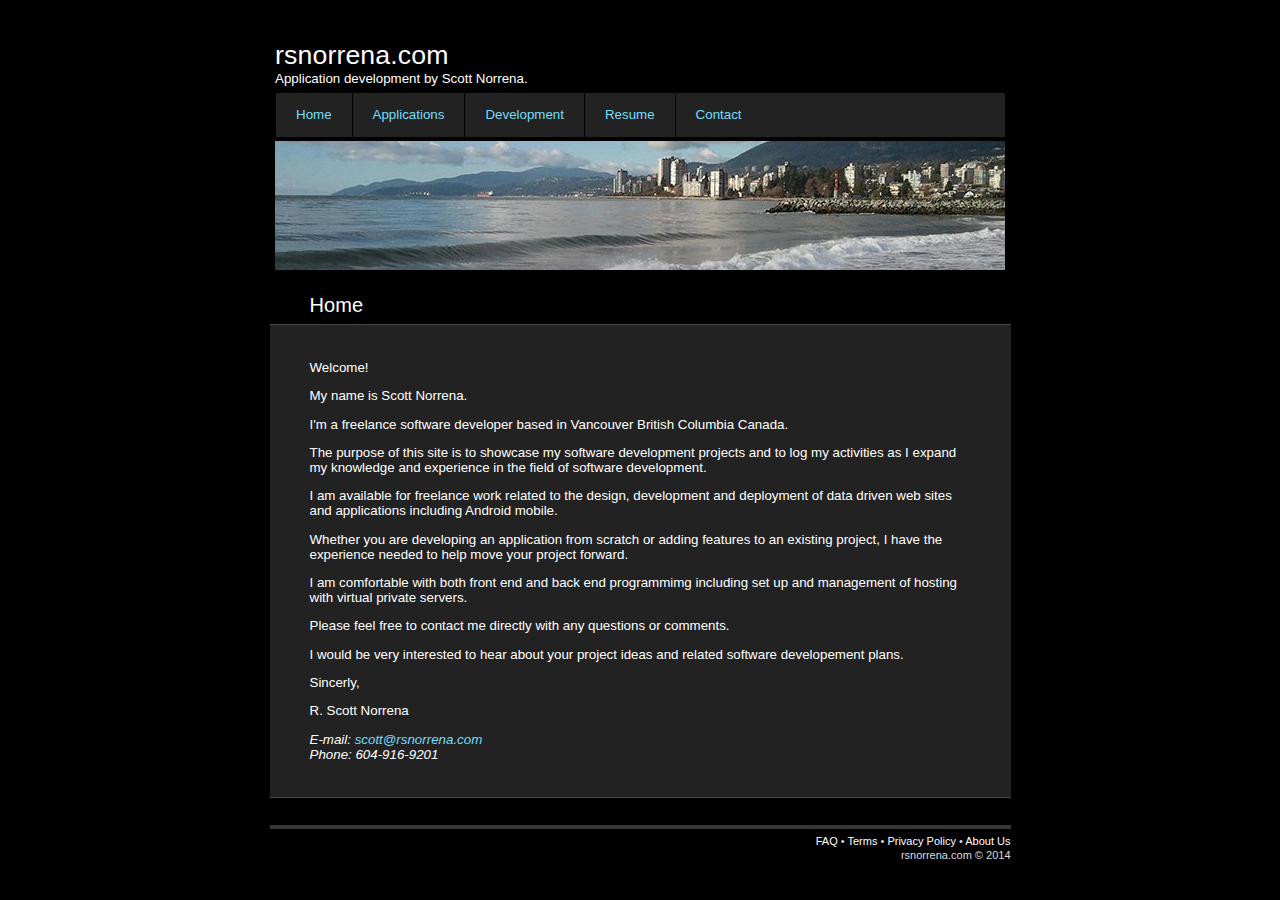
<file: index.html>
<!DOCTYPE html PUBLIC "-//W3C//DTD XHTML 1.0 Strict//EN" "http://www.w3.org/TR/xhtml1/DTD/xhtml1-strict.dtd">
<!-- saved from url=(0048)https://xenodochial-poincare-0414c5.netlify.app/ -->
<html>
<head>
    <meta http-equiv="Content-Type" content="text/html; charset=UTF-8">
    <title>rsnorrena.com</title>

    <meta name="viewport" content="width=device-width, initial-scale=1.0, maximum-scale=1">

    <link rel="apple-touch-icon" sizes="72x72" href="images/apple-touch-icon.png">
    <link rel="icon" type="image/png" sizes="32x32" href="images/favicon-32x32.png">
    <link rel="icon" type="image/png" sizes="16x16" href="images/favicon-16x16.png">
    <link rel="manifest" href="images/site.webmanifest">
    <link rel="mask-icon" href="images/safari-pinned-tab.svg" color="#5bbad5">
    <link rel="stylesheet" type="text/css" href="css/styles.css">

</head>
<body>

<div id="HEADER">
    <h1>rsnorrena.com</h1>
    <p>Application development by Scott Norrena.</p>
    <p>
    </p>
    <ul>
        <li><a href="#">Home</a></li>
        <li><a href="applications.html">Applications</a></li>
        <li><a href="development.html">Development</a></li>
        <li><a href="resume.html">Resume</a></li>
        <li><a href="contact.html">Contact</a></li>

    </ul>
    <div class="Visual"></div>
</div>

<div id="CONTENT">
    <h2>Home</h2>
    <div id="TEXT">
        <p>Welcome!</p>
        <p>My name is Scott Norrena.</p>
        <p>I'm a freelance software developer based in Vancouver British Columbia Canada.</p>
        <p>The purpose of this site is to showcase my software development projects and to log my activities as I expand
            my knowledge and experience in the field of software development.</p>
        <p>I am available for freelance work related to the design, development and deployment of data driven web sites
            and applications including Android mobile.</p>
        <p>Whether you are developing an application from scratch or adding features to an existing project, I have the experience needed to help move your project forward.</p> 
        <p>I am comfortable with both front end and back end programmimg including set up and management of hosting with virtual private servers.</p>
        <p>Please feel free to contact me directly with any questions or comments.</p>
        <p>I would be very interested to hear about your project ideas and related software developement plans. </p>
        <p>Sincerly, </p>
        <p>R. Scott Norrena </p>
        <address>
            E-mail: <a href="mailto:scott@rsnorrena.com"> scott@rsnorrena.com</a><br>
            Phone: 604-916-9201
        </address>
    </div>
</div>

<div id="FOOTER">
    <p><a href="#">FAQ</a> • <a href="/#">Terms</a> • <a href="/#">Privacy Policy</a> • <a href="/#">About Us</a></p>
    <p>rsnorrena.com © 2014 </p>

</div>


</body>
</html>
</file>
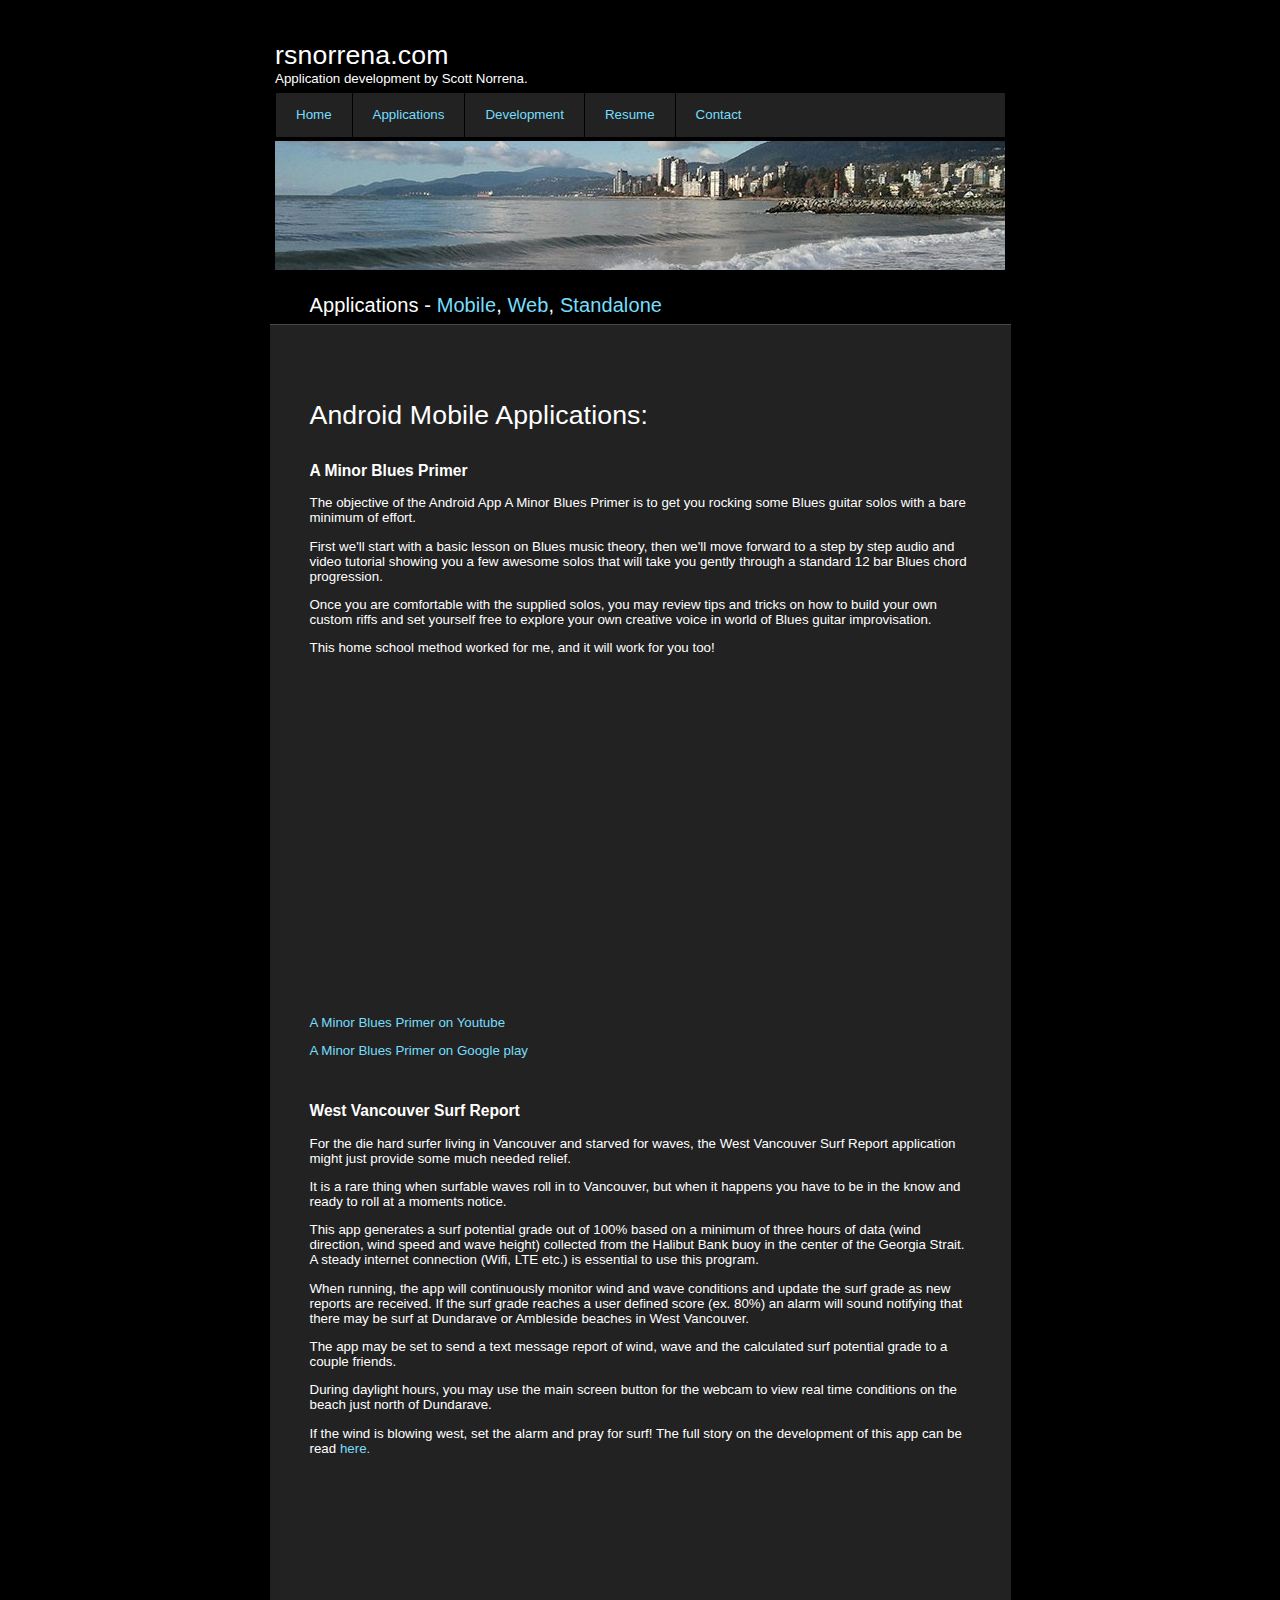
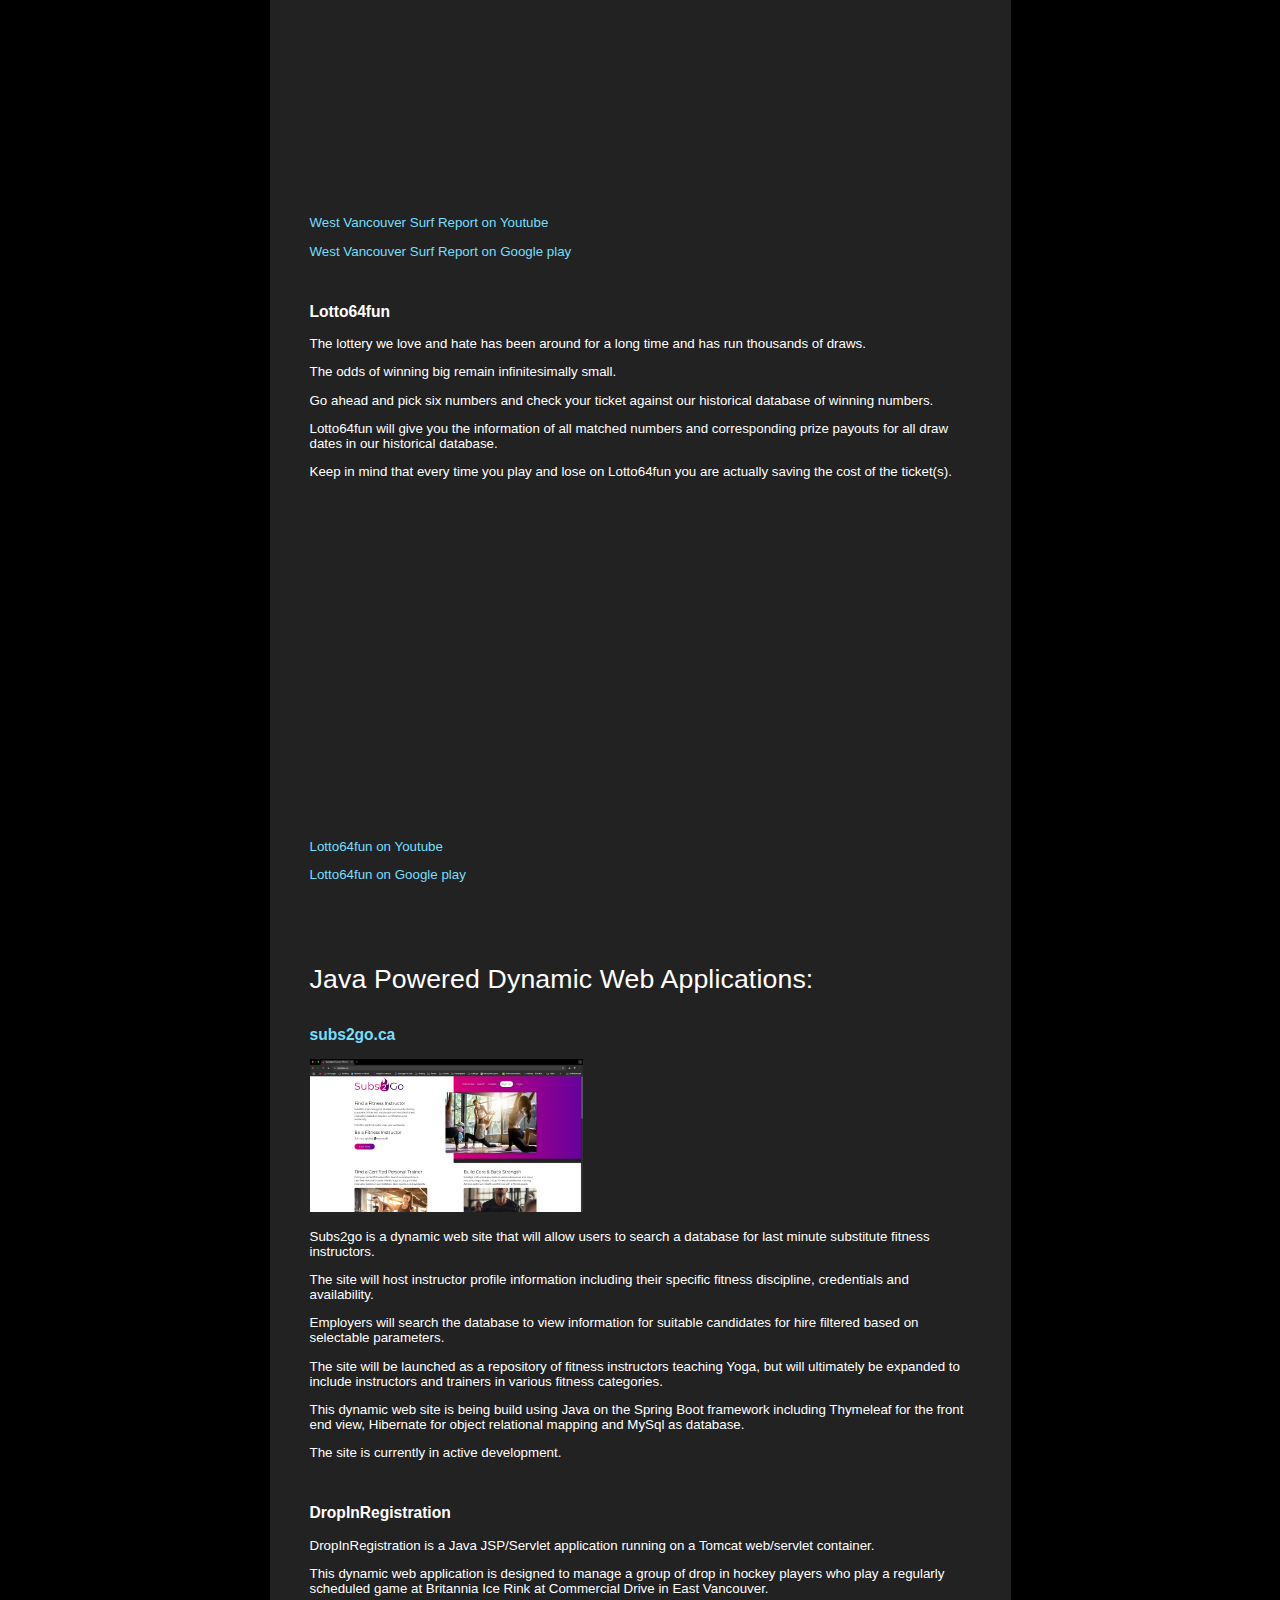
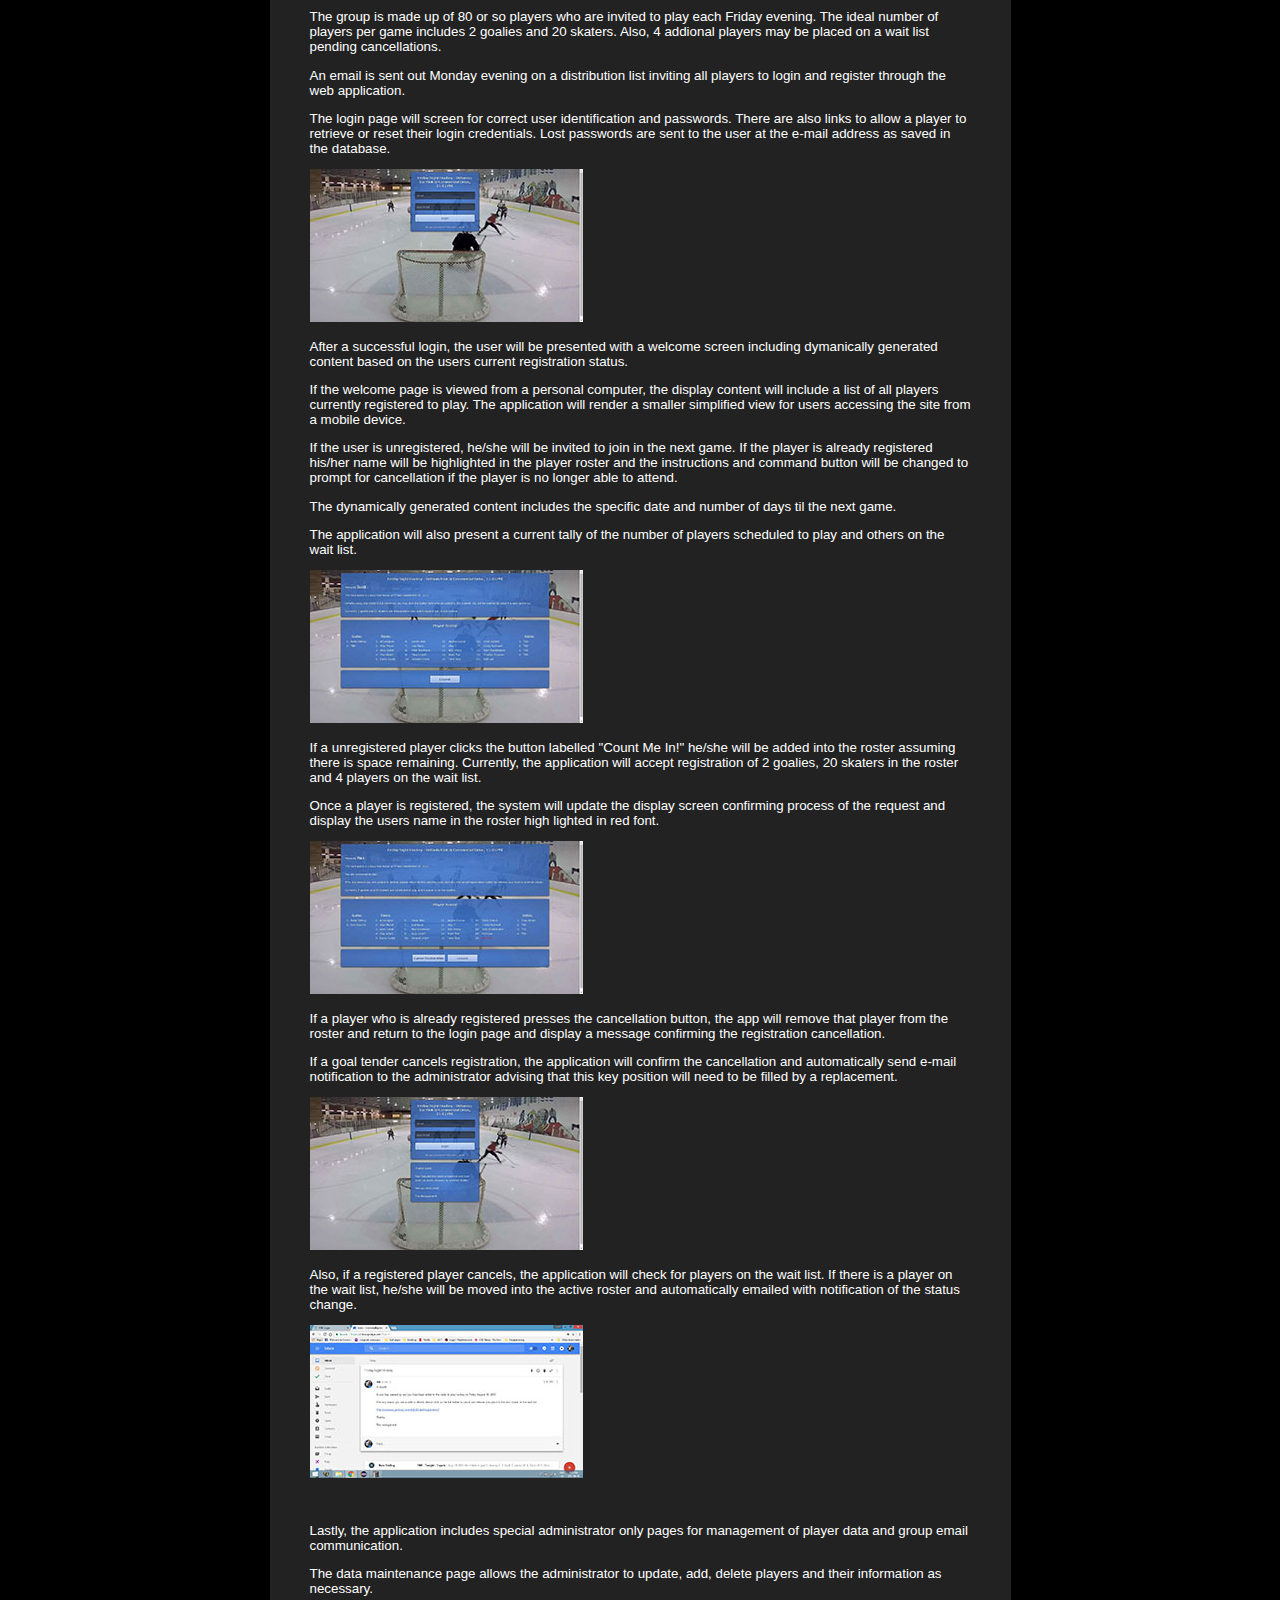
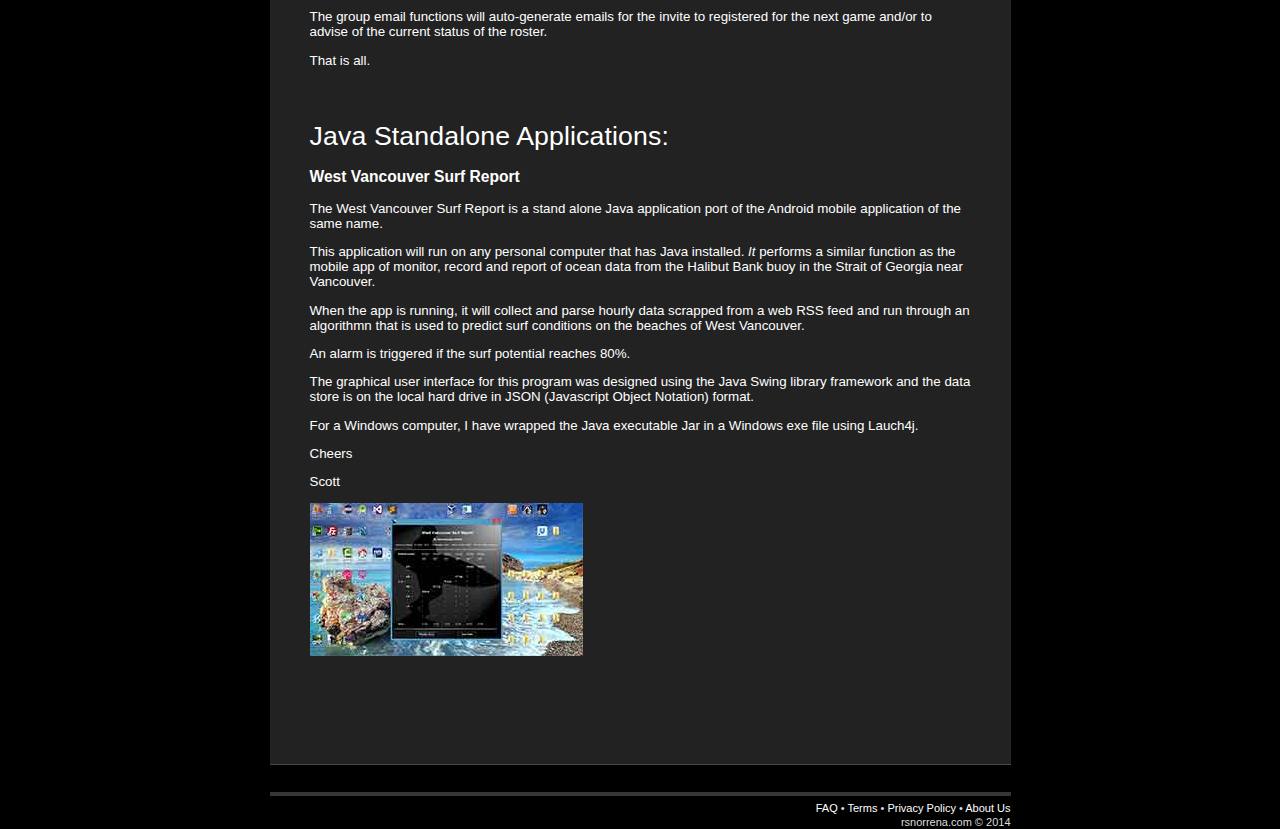
<file: applications.html>
<!DOCTYPE html PUBLIC "-//W3C//DTD XHTML 1.0 Strict//EN" "http://www.w3.org/TR/xhtml1/DTD/xhtml1-strict.dtd">
<!-- saved from url=(0060)/applications -->
<html><head><meta http-equiv="Content-Type" content="text/html; charset=UTF-8">
<title>rsnorrena.com</title>

    <meta name="viewport" content="width=device-width, initial-scale=1.0, maximum-scale=1">

    <link rel="apple-touch-icon" sizes="72x72" href="images/apple-touch-icon.png">
    <link rel="icon" type="image/png" sizes="32x32" href="images/favicon-32x32.png">
    <link rel="icon" type="image/png" sizes="16x16" href="images/favicon-16x16.png">
    <link rel="manifest" href="images/site.webmanifest">
    <link rel="mask-icon" href="images/safari-pinned-tab.svg" color="#5bbad5">
    <link rel="stylesheet" type="text/css" href="css/styles.css">

</head>
<body>

<div id="HEADER">
	<h1>rsnorrena.com</h1>
    <p>Application development by Scott Norrena.</p>
  <ul>
      <li><a href="index.html">Home</a></li>
      <li><a href="#">Applications</a></li>
      <li><a href="development.html">Development</a></li>
      <li><a href="resume.html">Resume</a></li>
      <li><a href="contact.html">Contact</a></li>
	</ul>
	<div class="Visual"> </div>
</div>

<div id="CONTENT">
	<h2>Applications - <a href="#mobile">Mobile</a>, <a href="#web">Web</a>, <a href="#standalone">Standalone</a></h2>
	<div id="TEXT">
	  <h1><a name="mobile" id="mobile"></a>Android Mobile Applications:</h1>
    <p>&nbsp;</p>
    
      <h3>A Minor Blues Primer </h3>
      
    <p>The objective of the Android App A Minor Blues Primer is to get you rocking some Blues guitar solos with a bare minimum of effort.</p>
    <p> First we'll start with a basic lesson on Blues music theory, then we'll move forward to a step by step audio and video tutorial showing you a few awesome solos that will take you gently through a standard 12 bar Blues chord progression. </p>
    <p>Once you are comfortable with the supplied solos, you may review tips and tricks on how to build your own custom riffs and set yourself free to explore your own creative voice in world of Blues guitar improvisation.</p>
    <p> This home school method worked for me, and it will work for you too! </p>
   <iframe width="560" height="315" src="https://www.youtube.com/embed/whCwmA86zN0?si=Nf9_z8iRzYGy-kwQ" title="YouTube video player" frameborder="0" allow="accelerometer; autoplay; clipboard-write; encrypted-media; gyroscope; picture-in-picture; web-share" referrerpolicy="strict-origin-when-cross-origin" allowfullscreen></iframe>
    <p>&nbsp;</p>
    <p><a href="https://www.youtube.com/watch?v=whCwmA86zN0" target="new">A Minor Blues Primer on Youtube</a></p>
    <p><a href="https://play.google.com/store/apps/details?id=com.rsnorrena.aminorbluesprimer&amp;hl=en" target="new">A Minor Blues Primer on Google play</a></p>
    <p>&nbsp;</p>
    
    <h3>West Vancouver Surf Report</h3>
    
    <p>For the  die hard surfer living in Vancouver and starved for waves, the West Vancouver Surf Report application might just provide some much needed relief.</p>
	  <p> It is a rare thing when surfable waves roll in to Vancouver, but when it happens you have to be in the know and ready to roll at a moments notice. </p>
	  <p>This app generates a surf potential grade out of 100% based on a minimum of three hours of data (wind direction, wind speed and wave height) collected from the Halibut Bank buoy in the center of the Georgia Strait. A steady internet connection (Wifi, LTE etc.) is essential to use this program. </p>
	  <p>When running, the app will continuously monitor wind and wave conditions and update the surf grade  as new reports are received.  If the surf grade reaches a user defined score (ex. 80%) an alarm will sound notifying that there may be surf at Dundarave or Ambleside beaches in West Vancouver. </p>
	  <p>The app may be set to  send  a text message report of wind, wave and the calculated surf potential grade to a couple friends.</p>
	  <p>During daylight hours, you may use the main screen button for the webcam to view real time conditions on the beach just north of Dundarave. </p>
	  <p>If the wind is blowing west, set the alarm and pray for surf! The full story on the development of this app can be read <a href="development.html#wvsr">here.</a></p>
      <iframe width="560" height="315" src="https://www.youtube.com/embed/X0mZqwH19R8?si=_zAhMJq5WJGw8iwJ" title="YouTube video player" frameborder="0" allow="accelerometer; autoplay; clipboard-write; encrypted-media; gyroscope; picture-in-picture; web-share" referrerpolicy="strict-origin-when-cross-origin" allowfullscreen></iframe>
      <p>&nbsp;</p>
      <p><a href="https://www.youtube.com/watch?v=OnhP0qk-v5A" target="new">West Vancouver Surf Report on Youtube</a>
      </p><p><a href="https://play.google.com/store/apps/details?id=com.rsnorrena.westvansurfreport&amp;hl=en" target="new">West Vancouver Surf Report on Google play</a>
        </p>
      <p>&nbsp;</p>

      <h3>Lotto64fun</h3>
      
    <p>The lottery we love and hate has been around for a long time and has run thousands of draws.</p>
	  <p> The odds of winning big remain infinitesimally small. </p>
	  <p>Go ahead and pick six numbers and check your ticket against our historical database of winning numbers.</p>
	  <p> Lotto64fun will give you the information of all matched numbers and corresponding prize payouts for all draw dates in our historical database. </p>
	  <p>Keep in mind that every time you play and lose on Lotto64fun you are actually saving the cost of the ticket(s). </p>
      <iframe width="560" height="315" src="https://www.youtube.com/embed/BFeV2eBhGE0?si=bcnlLKvynAF1CYAc" title="YouTube video player" frameborder="0" allow="accelerometer; autoplay; clipboard-write; encrypted-media; gyroscope; picture-in-picture; web-share" referrerpolicy="strict-origin-when-cross-origin" allowfullscreen></iframe>
      <p>&nbsp;</p>
      <p><a href="https://www.youtube.com/watch?v=BFeV2eBhGE0" target="new">Lotto64fun on Youtube</a>
      </p><p><a href="https://play.google.com/store/apps/details?id=com.rsnorrena.lotto64fun&amp;hl=en" target="new">Lotto64fun on Google play</a></p>
      <a name="web" id="web"></a>
      <p>&nbsp;</p>

      
      <h1>Java Powered Dynamic Web Applications:</h1>
      <p>&nbsp;</p>
      <h3><a href="http://subs2go.ca/" target="new">subs2go.ca</a></h3>
      <p><a href="images/subs2go.jpg"><img src="./images/subs2go.jpg" width="273" height="153" alt="subs2go.ca"></a></p>
      <p>Subs2go is a dynamic web site that will allow users to search a database for last minute substitute fitness instructors.</p>
      <p> The site will host instructor profile information including their specific fitness discipline, credentials and availability.</p>
      <p> Employers will search the database to view information for suitable candidates for hire filtered based on selectable parameters. </p>
      <p>The site will be launched as a repository of fitness instructors teaching Yoga, but will ultimately be expanded to include instructors and trainers in various fitness categories.</p>
      <p>This dynamic web site is being build using Java on the Spring Boot framework including Thymeleaf for the front end view, Hibernate for object relational mapping and MySql as database.</p>
      <p>The site is currently in active development.</p>
      <p>&nbsp;</p>
      <h3>DropInRegistration</h3>
      <p>DropInRegistration is a Java JSP/Servlet application running on a Tomcat web/servlet container.</p>
      <p>This dynamic web application is designed to manage a group of drop in hockey players who play a regularly scheduled game at Britannia Ice Rink at Commercial Drive in East Vancouver.</p>
      <p> The group is made up of 80 or so players who are invited to play each Friday evening. The ideal number of players per game includes  2 goalies and 20 skaters. Also, 4 addional players may be placed on a wait list pending cancellations.</p>
      <p> An email is sent out Monday evening on a distribution list inviting all players to login and register through the web application.</p>
      <p>The login page will screen for correct user identification and passwords. There are also links to allow a player to retrieve or reset their login credentials. Lost passwords are sent to the user at the e-mail address as saved in the database.</p>
      <p><a href="images/login.jpg"><img src="images/small_login.jpg" width="273" height="153" alt="player login"></a></p>
      <p>After a successful login, the user will be presented with a welcome screen including dymanically generated content based on the users current registration status.</p>
      <p> If the welcome page is viewed from a personal computer,  the display content will include a list of all players currently registered to play. The application will render a smaller simplified view for users accessing the site from a mobile device.</p>
      <p>If the user is unregistered, he/she will be invited to join in the next game. If the player is already registered his/her name will be highlighted in the player roster and the instructions and command button will  be changed to prompt for cancellation if the player is no longer able to attend. </p>
      <p>The dynamically generated content includes the specific date and number of days til the next game.</p>
      <p>The application will also present a current  tally of the number of players scheduled to play and others on the wait list.</p>
      <p><a href="/images/unregisteredPlayerLogin.jpg"><img src="images/small_unregisteredPlayerLogin.jpg" width="273" height="153" alt="unregistered player login"></a></p>
      <p>If a unregistered player clicks the button labelled "Count Me In!" he/she will be added into the roster assuming there is space remaining. Currently, the application will accept	registration of 2 goalies, 20 skaters in the roster and 4 players on the wait list.</p>
      <p>Once a player is registered, the system will update the display screen confirming process of the request and display the users name in the roster high lighted in red font.</p>
      <p><a href="/images/registeredPlayerLogin.jpg"><img src="images/small_registeredPlayerLogin.jpg" width="273" height="153" alt="registered play login"></a></p>
      <p>If a player who is already registered presses the cancellation button, the app will remove that player from the roster and return to the login page and display a message confirming the registration cancellation.</p>
      <p> If a goal tender cancels registration, the application will confirm the cancellation and automatically send e-mail notification to the administrator advising that this key position will need to be filled by a replacement.</p>
      <p><a href="/images/registeredPlayerCancellation.jpg"><img src="images/small_registeredPlayerCancellation.jpg" width="273" height="153" alt="registration cancellation"></a></p>
      <p>Also, if a registered player cancels, the application will check for players on the wait list. If there is a player on the wait list, he/she will be moved into the active roster and automatically emailed  with notification of the status change.</p>
      <p><a href="/images/emailPlayerAdded.jpg"><img src="images/small_emailPlayerAdded.jpg" width="273" height="153" alt="player email"></a></p>
      <p>&nbsp;</p>
      <p>Lastly, the application includes special administrator only pages for management of player data and group email communication.</p>
      <p>The data maintenance page allows the administrator to update, add, delete players and their information as necessary.</p>
      <p>The group email functions will auto-generate emails for the invite to registered for the next game and/or to advise of the current status of the roster.</p>
      <p>That is all.</p>
      <p><a name="standalone" id="standalone"></a></p>
      <h1>Java Standalone Applications:</h1>
      <h3>West Vancouver Surf Report</h3>
      <p>The West Vancouver Surf Report is a stand alone Java application port of the Android mobile application of the same name. </p>
      <p>This application will run on any personal computer that has Java installed. <em>It </em>performs a similar function as the mobile app of monitor, record and report of ocean data from the Halibut Bank buoy in the Strait of Georgia near Vancouver.</p>
      <p> When the app is running, it will collect and parse hourly data scrapped from a web RSS feed and run through an algorithmn that is used to predict surf conditions on the beaches of West Vancouver.</p>
      <p>An alarm is triggered if the surf potential reaches 80%. </p>
      <p>The graphical user interface for this program was designed using the Java Swing library framework and the data store is on the local hard drive in JSON (Javascript Object Notation) format. </p>
      <p>For a Windows computer, I have wrapped the Java executable Jar  in a Windows exe file using Lauch4j.</p>
      <p>Cheers</p>
      <p>Scott</p>
      <p><a href="/images/WVS_standalone.jpg"><img src="images/small_WVS_standalone.jpg" width="273" height="153" alt="West Van Surf Report"></a></p>
      <p>&nbsp;</p>
      <p>&nbsp;</p>
	</div>
</div>

<div id="FOOTER">
<p><a href="/applications#">FAQ</a> • <a href="/applications#">Terms</a> • <a href="/applications#">Privacy Policy</a> • <a href="/applications#">About Us</a></p>
<p>rsnorrena.com © 2014 </p>

</div>



</body></html>
</file>
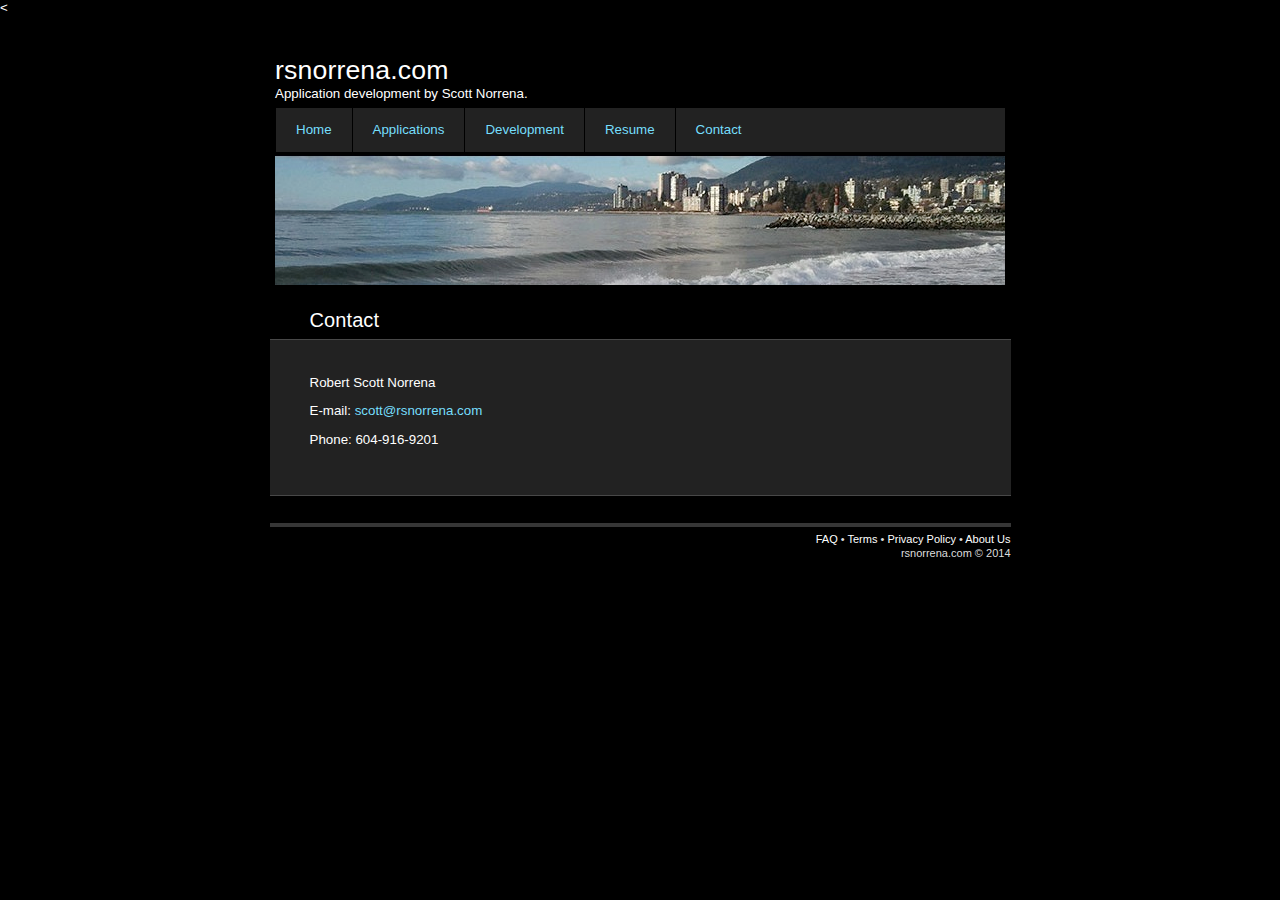
<file: contact.html>
<!DOCTYPE html PUBLIC "-//W3C//DTD XHTML 1.0 Strict//EN" "http://www.w3.org/TR/xhtml1/DTD/xhtml1-strict.dtd">
<!-- saved from url=(0055)https://xenodochial-poincare-0414c5.netlify.app/contact -->
<html>
<head>
    <meta http-equiv="Content-Type" content="text/html; charset=UTF-8">
    <title>rsnorrena.com</title>

    <
    <meta name="viewport" content="width=device-width, initial-scale=1.0, maximum-scale=1">

    <link rel="apple-touch-icon" sizes="72x72" href="images/apple-touch-icon.png">
    <link rel="icon" type="image/png" sizes="32x32" href="images/favicon-32x32.png">
    <link rel="icon" type="image/png" sizes="16x16" href="images/favicon-16x16.png">
    <link rel="manifest" href="images/site.webmanifest">
    <link rel="mask-icon" href="images/safari-pinned-tab.svg" color="#5bbad5">
    <link rel="stylesheet" type="text/css" href="css/styles.css">

</head>
<body>

<div id="HEADER">
    <h1>rsnorrena.com</h1>
    <p>Application development by Scott Norrena.
    </p>
    <ul>
        <li><a href="index.html">Home</a></li>
        <li><a href="applications.html">Applications</a></li>
        <li><a href="development.html">Development</a></li>
        <li><a href="resume.html">Resume</a></li>
        <li><a href="#">Contact</a></li>

    </ul>
    <div class="Visual"></div>
</div>

<div id="CONTENT">
    <h2>Contact</h2>
    <div id="TEXT">
        <p>Robert Scott Norrena</p>
        <p>E-mail: <a href="mailto:scott@rsnorrena.com">scott@rsnorrena.com</a></p>
        <p>Phone: 604-916-9201</p>

    </div>
</div>

<div id="FOOTER">
    <p><a href="https://xenodochial-poincare-0414c5.netlify.app/contact#">FAQ</a> • <a
            href="https://xenodochial-poincare-0414c5.netlify.app/contact#">Terms</a> • <a
            href="https://xenodochial-poincare-0414c5.netlify.app/contact#">Privacy Policy</a> • <a
            href="https://xenodochial-poincare-0414c5.netlify.app/contact#">About Us</a></p>
    <p>rsnorrena.com © 2014 </p>

</div>


</body>
</html>
</file>
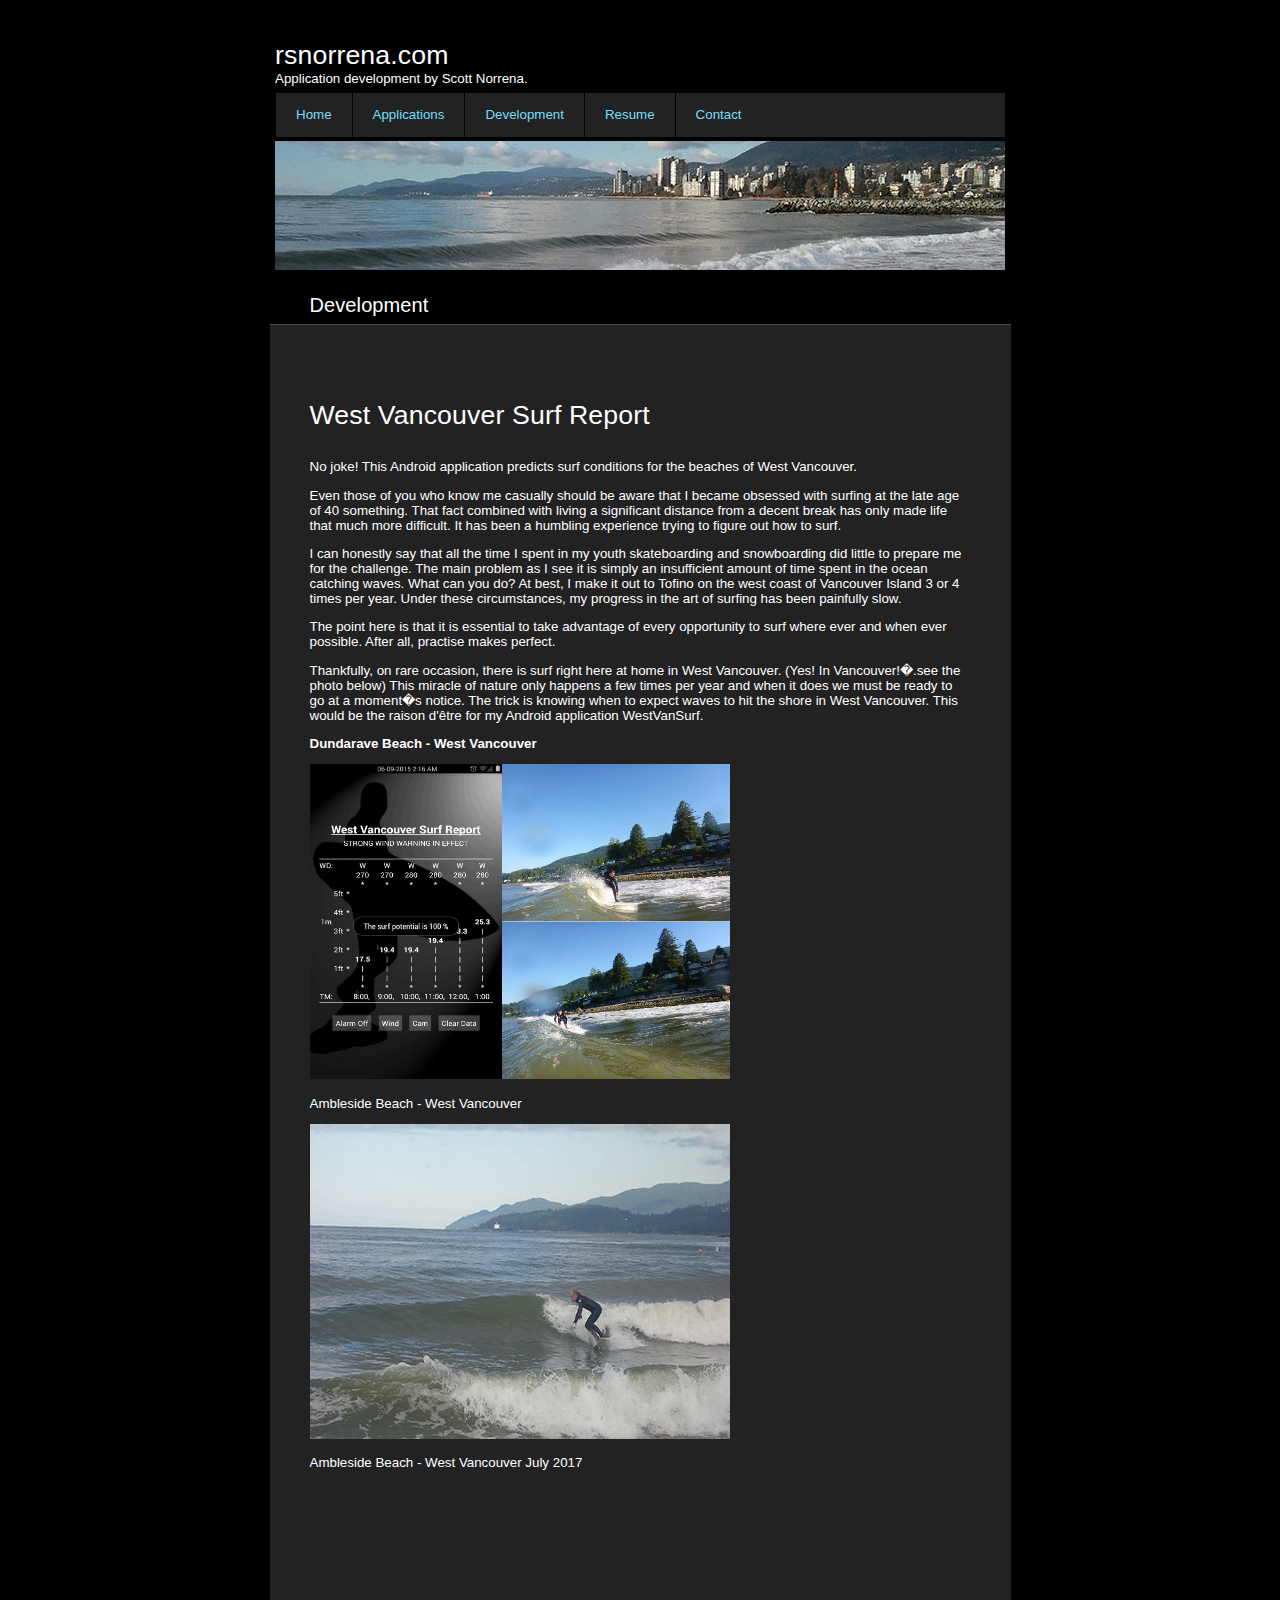
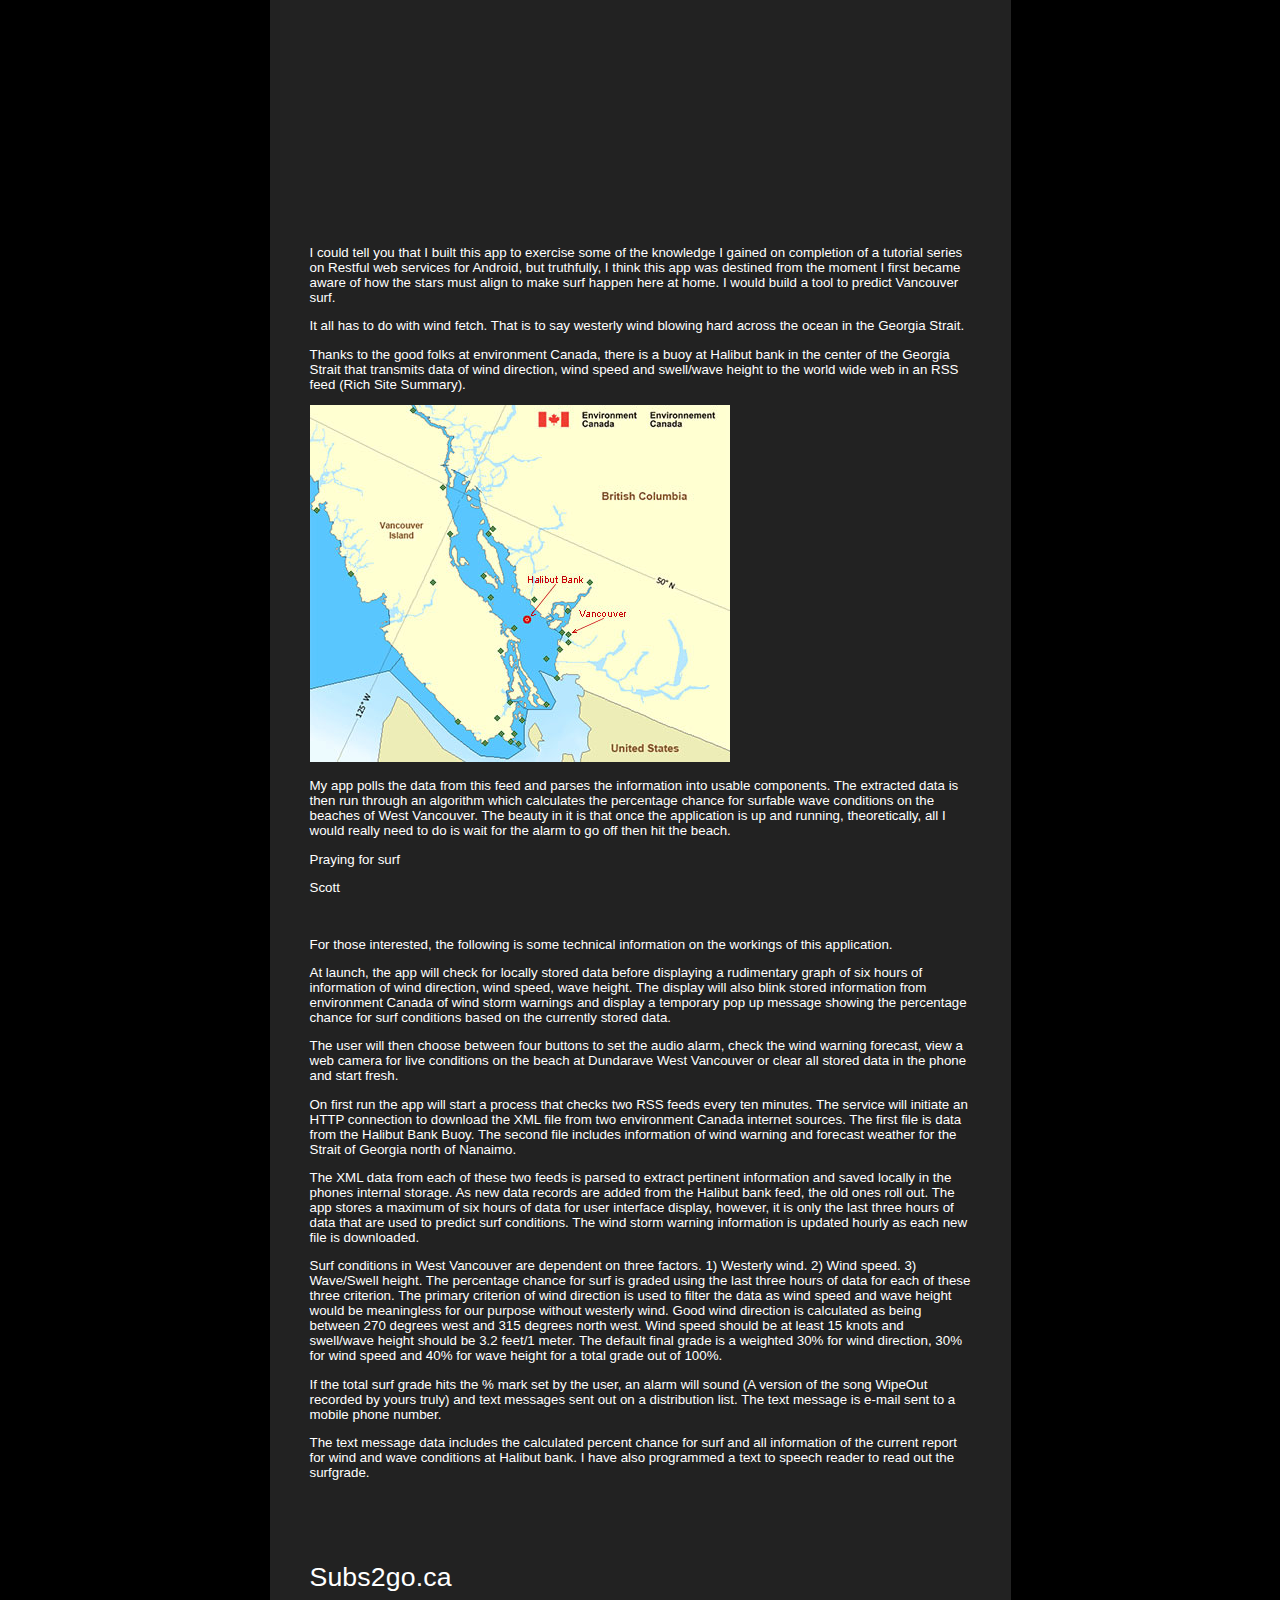
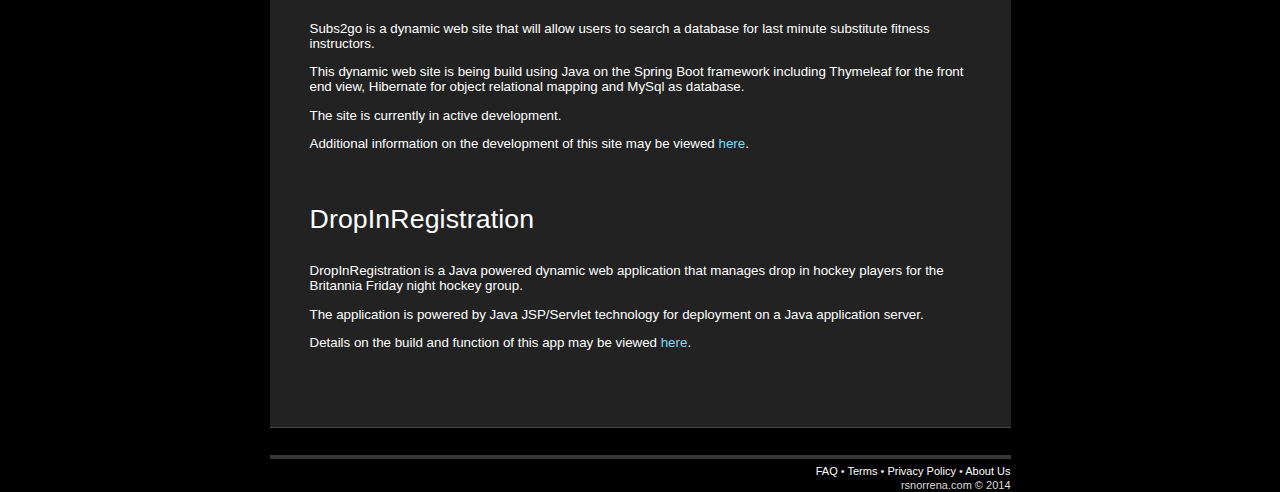
<file: development.html>
<!DOCTYPE html PUBLIC "-//W3C//DTD XHTML 1.0 Strict//EN" "http://www.w3.org/TR/xhtml1/DTD/xhtml1-strict.dtd">
<!-- saved from url=(0059)https://xenodochial-poincare-0414c5.netlify.app/development -->
<html>
<head>
    <meta http-equiv="Content-Type" content="text/html; charset=UTF-8">
    <title>rsnorrena.com</title>

    <meta name="viewport" content="width=device-width, initial-scale=1.0, maximum-scale=1">

    <link rel="apple-touch-icon" sizes="72x72" href="images/apple-touch-icon.png">
    <link rel="icon" type="image/png" sizes="32x32" href="images/favicon-32x32.png">
    <link rel="icon" type="image/png" sizes="16x16" href="images/favicon-16x16.png">
    <link rel="manifest" href="images/site.webmanifest">
    <link rel="mask-icon" href="images/safari-pinned-tab.svg" color="#5bbad5">
    <link rel="stylesheet" type="text/css" href="css/styles.css">

</head>
<body>

<div id="HEADER">
    <h1>rsnorrena.com</h1>
    <p>Application development by Scott Norrena.
    </p>
    <ul>
        <li><a href="index.html">Home</a></li>
        <li><a href="applications.html">Applications</a></li>
        <li><a href="#">Development</a></li>
        <li><a href="resume.html">Resume</a></li>
        <li><a href="contact.html">Contact</a></li>

    </ul>
    <div class="Visual"></div>
</div>

<div id="CONTENT">
    <h2>Development</h2>
    <div id="TEXT">
        <h1><a name="wvsr" id="wvsr"></a>West Vancouver Surf Report</h1>
        <p>&nbsp;</p>
        <p>No joke! This Android application predicts surf conditions for the beaches of West Vancouver.</p>

        <p>Even those of you who know me casually should be aware that I became obsessed with surfing at the late age of
            40 something. That fact combined with living a significant distance from a decent break has only made life
            that much more difficult. It has been a humbling experience trying to figure out how to surf. </p>
        <p>I can honestly say that all the time I spent in my youth skateboarding and snowboarding did little to prepare
            me for the challenge. The main problem as I see it is simply an insufficient amount of time spent in the
            ocean catching waves. What can you do? At best, I make it out to Tofino on the west coast of Vancouver
            Island 3 or 4 times per year. Under these circumstances, my progress in the art of surfing has been
            painfully slow. </p>
        <p>The point here is that it is essential to take advantage of every opportunity to surf where ever and when
            ever possible. After all, practise makes perfect.</p>
        <p>Thankfully, on rare occasion, there is surf right here at home in West Vancouver. (Yes! In Vancouver!�.see
            the photo below) This miracle of nature only happens a few times per year and when it does we must be ready
            to go at a moment�s notice. The trick is knowing when to expect waves to hit the shore in West Vancouver.
            This would be the raison d'être for my Android application WestVanSurf. </p>
        <p><strong>Dundarave Beach - West Vancouver</strong></p>
        <p><img src="images/11072950_10153005045950765_4475257263154508655_o.jpg" alt="" width="420" height="315"></p>
        <p>Ambleside Beach - West Vancouver</p>
        <p><img src="images/Ambleside_2.jpg" alt="" width="420" height="315"></p>
        <p>Ambleside Beach - West Vancouver July 2017</p>
        <p>
            <iframe width="560" height="315" src="https://www.youtube.com/embed/yk6cO82iAiE?si=E6o1yGR4PIhOV6-f" title="YouTube video player" frameborder="0" allow="accelerometer; autoplay; clipboard-write; encrypted-media; gyroscope; picture-in-picture; web-share" referrerpolicy="strict-origin-when-cross-origin" allowfullscreen></iframe>
        </p>
        <br><br>
        <p>I could tell you that I built this app to exercise some of the knowledge I gained on completion of a tutorial
            series on Restful web services for Android, but truthfully, I think this app was destined from the moment I
            first became aware of how the stars must align to make surf happen here at home. I would build a tool to
            predict Vancouver surf.</p>
        <p> It all has to do with wind fetch. That is to say westerly wind blowing hard across the ocean in the Georgia
            Strait. </p>
        <p>Thanks to the good folks at environment Canada, there is a buoy at Halibut bank in the center of the Georgia
            Strait that transmits data of wind direction, wind speed and swell/wave height to the world wide web in an
            RSS feed (Rich Site Summary).</p>
        <p><img src="images/Haliibut-bank.jpg" alt="" width="420" height="357"></p>
        <p>My app polls the data from this feed and parses the information into usable components. The extracted data is
            then run through an algorithm which calculates the percentage chance for surfable wave conditions on the
            beaches of West Vancouver. The beauty in it is that once the application is up and running, theoretically,
            all I would really need to do is wait for the alarm to go off then hit the beach. </p>
        <p>Praying for surf </p>
        <p>Scott </p>

        <p>&nbsp;</p>
        <p>For those interested, the following is some technical information on the workings of this application.</p>
        <p>At launch, the app will check for locally stored data before displaying a rudimentary graph of six hours of
            information of wind direction, wind speed, wave height. The display will also blink stored information from
            environment Canada of wind storm warnings and display a temporary pop up message showing the percentage
            chance for surf conditions based on the currently stored data. </p>
        <p>The user will then choose between four buttons to set the audio alarm, check the wind warning forecast, view
            a web camera for live conditions on the beach at Dundarave West Vancouver or clear all stored data in the
            phone and start fresh. </p>
        <p>On first run the app will start a process that checks two RSS feeds every ten minutes. The service will
            initiate an HTTP connection to download the XML file from two environment Canada internet sources. The first
            file is data from the Halibut Bank Buoy. The second file includes information of wind warning and forecast
            weather for the Strait of Georgia north of Nanaimo.</p>
        <p> The XML data from each of these two feeds is parsed to extract pertinent information and saved locally in
            the phones internal storage. As new data records are added from the Halibut bank feed, the old ones roll
            out. The app stores a maximum of six hours of data for user interface display, however, it is only the last
            three hours of data that are used to predict surf conditions. The wind storm warning information is updated
            hourly as each new file is downloaded. </p>
        <p>Surf conditions in West Vancouver are dependent on three factors. 1) Westerly wind. 2) Wind speed. 3)
            Wave/Swell height. The percentage chance for surf is graded using the last three hours of data for each of
            these three criterion. The primary criterion of wind direction is used to filter the data as wind speed and
            wave height would be meaningless for our purpose without westerly wind. Good wind direction is calculated as
            being between 270 degrees west and 315 degrees north west. Wind speed should be at least 15 knots and
            swell/wave height should be 3.2 feet/1 meter. The default final grade is a weighted 30% for wind direction,
            30% for wind speed and 40% for wave height for a total grade out of 100%.</p>
        <p> If the total surf grade hits the % mark set by the user, an alarm will sound (A version of the song WipeOut
            recorded by yours truly) and text messages sent out on a distribution list. The text message is e-mail sent
            to a mobile phone number. </p>
        <p>The text message data includes the calculated percent chance for surf and all information of the current
            report for wind and wave conditions at Halibut bank. I have also programmed a text to speech reader to read
            out the surfgrade. </p>
        <p>&nbsp;</p>
        <h1>Subs2go.ca</h1>
        <p>&nbsp;</p>
        <p>Subs2go is a dynamic web site that will allow users to search a database for last minute substitute fitness
            instructors.</p>
        <p>This dynamic web site is being build using Java on the Spring Boot framework including Thymeleaf for the
            front end view, Hibernate for object relational mapping and MySql as database.</p>
        <p>The site is currently in active development. </p>
        <p>Additional information on the development of this site may be viewed<a
                href="applications.html#web"> here</a>.</p>
        <h1>DropInRegistration</h1>
        <p>&nbsp;</p>
        <p>DropInRegistration is a Java powered dynamic web application that manages drop in hockey players for the
            Britannia Friday night hockey group.</p>
        <p>The application is powered by Java JSP/Servlet technology for deployment on a Java application server.</p>
        <p>Details on the build and function of this app may be viewed<a
                href="applications.html#web"> here</a>.</p>
        <p>&nbsp;</p>

    </div>

    <div id="FOOTER">
        <p><a href="#">FAQ</a> • <a
                href="#">Terms</a> • <a
                href="#">Privacy Policy</a> • <a
                href="#">About Us</a></p>
        <p>rsnorrena.com © 2014 </p>

    </div>


</div>
</body>
</html>
</file>
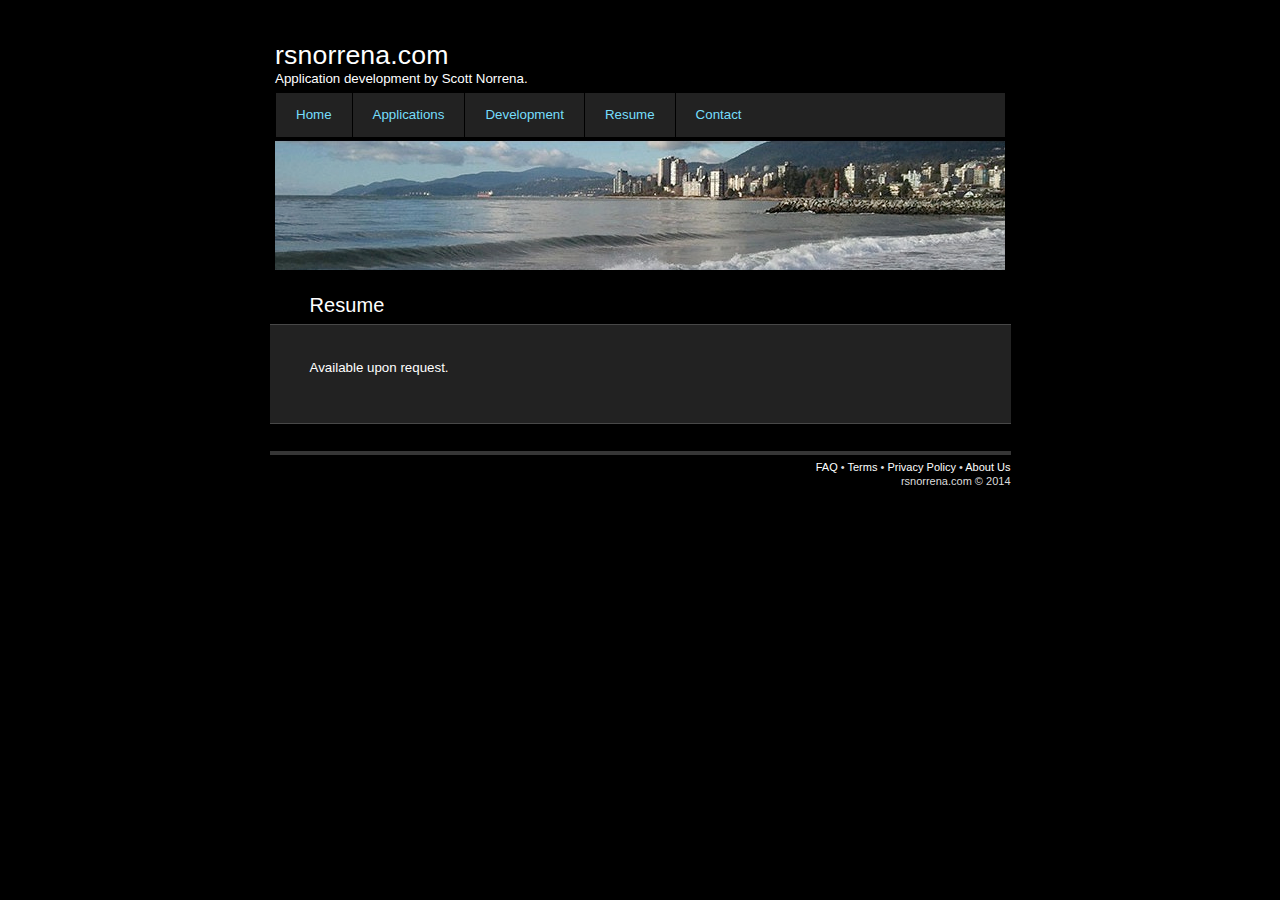
<file: resume.html>
<!DOCTYPE html PUBLIC "-//W3C//DTD XHTML 1.0 Strict//EN" "http://www.w3.org/TR/xhtml1/DTD/xhtml1-strict.dtd">
<!-- saved from url=(0054)https://xenodochial-poincare-0414c5.netlify.app/resume -->
<html>
<head>
    <meta http-equiv="Content-Type" content="text/html; charset=UTF-8">
    <title>rsnorrena.com</title>

    <meta name="viewport" content="width=device-width, initial-scale=1.0, maximum-scale=1">

    <link rel="apple-touch-icon" sizes="72x72" href="images/apple-touch-icon.png">
    <link rel="icon" type="image/png" sizes="32x32" href="images/favicon-32x32.png">
    <link rel="icon" type="image/png" sizes="16x16" href="images/favicon-16x16.png">
    <link rel="manifest" href="images/site.webmanifest">
    <link rel="mask-icon" href="images/safari-pinned-tab.svg" color="#5bbad5">
    <link rel="stylesheet" type="text/css" href="css/styles.css">

</head>
<body>

<div id="HEADER">
    <h1>rsnorrena.com</h1>
    <p>Application development by Scott Norrena.
    </p>
    <ul>
        <li><a href="index.html">Home</a></li>
        <li><a href="applications.html">Applications</a></li>
        <li><a href="development.html">Development</a></li>
        <li><a href="#">Resume</a></li>
        <li><a href="contact.html">Contact</a></li>

    </ul>
    <div class="Visual"></div>
</div>

<div id="CONTENT">
    <h2>Resume</h2>
    <div id="TEXT">
        <p>Available upon request.</p>
    </div>
</div>

<div id="FOOTER">
    <p><a href="https://xenodochial-poincare-0414c5.netlify.app/resume#">FAQ</a> • <a
            href="https://xenodochial-poincare-0414c5.netlify.app/resume#">Terms</a> • <a
            href="https://xenodochial-poincare-0414c5.netlify.app/resume#">Privacy Policy</a> • <a
            href="https://xenodochial-poincare-0414c5.netlify.app/resume#">About Us</a></p>
    <p>rsnorrena.com © 2014 </p>

</div>


</body>
</html>
</file>
<file: css/styles.css>
/* STANDARD TAG REDEFINITIONS */
BODY {
    color: White;
    font-family: Arial, Helvetica, sans-serif;
    font-size: 10pt;
    background-color: Black;
    margin: 0;
    padding: 0;
}

TD {
    font-size: 10pt;
}

p {
    font-size: 10pt;
    margin-bottom: 7px;
    margin-top: 0;
}

a {
    color: #76DEFC;
    text-decoration: none;
}

a:hover {
    text-decoration: underline;
    color: White;
}

form {
    margin: 0;
}

#HEADER {
    width: 730px;
    margin-left: auto;
    margin-right: auto;
}

#HEADER ul {
    margin: 0;
    padding-left: 0;
    height: 44px;
    line-height: 44px;
    display: block;
    list-style: none;
    background-color: #222222;
}

#HEADER li {
    display: inline;
    background-color: #222222;
    float: left;
}

#HEADER li a {
    height: 44px;
    line-height: 44px;
    display: block;
    padding-left: 20px;
    padding-right: 20px;
    border-left: 1px solid Black;
    float: left;
    background-color: #222;
}

#HEADER li a:hover {
    background-color: #444444;
    text-decoration: none;
}

#HEADER .Visual {
    height: 130px;
    background-image: url(../images/bg_visual.jpg);
    background-repeat: no-repeat;
    background-color: #4492C8;
    border-top: 3px solid Black;
}

h1 {
    margin: 0;
    padding: 40px 0 0 0;
    font-family: "trebuchet ms", arial, tahoma, verdana, sans-serif;
    font-weight: normal;
    letter-spacing: .005em;
    color: White;
    font-size: 20pt;
}

#CONTENT {
    width: 741px;
    margin-left: auto;
    margin-right: auto;
}

h2 {
    margin: 0;
    padding: 24px 0 7px 40px;
    font-family: "trebuchet ms", arial, tahoma, verdana, sans-serif;
    font-weight: normal;
    letter-spacing: .005em;
    color: White;
    font-size: 15pt;
}

#TEXT {
    padding: 35px 40px 35px 40px;
    border-bottom: 1px solid #484848;
    border-top: 1px solid #484848;
    background-color: #222222;
}

#TEXT p {
    margin-bottom: 1em;
}

#FOOTER {
    width: 741px;
    margin-top: 27px;
    margin-left: auto;
    margin-right: auto;
    border-top: 4px solid #363636;
    text-align: right;
    padding-top: 5px;
}

#FOOTER p {
    font-size: 11px;
    line-height: 14px;
    margin: 0;
    color: #DDDDDD;
}

#FOOTER a {
    font-size: 11px;
    font-weight: normal;
    text-decoration: none;
    color: White;
}

#FOOTER a:hover {
    color: white;
    text-decoration: underline;
}
</file>
